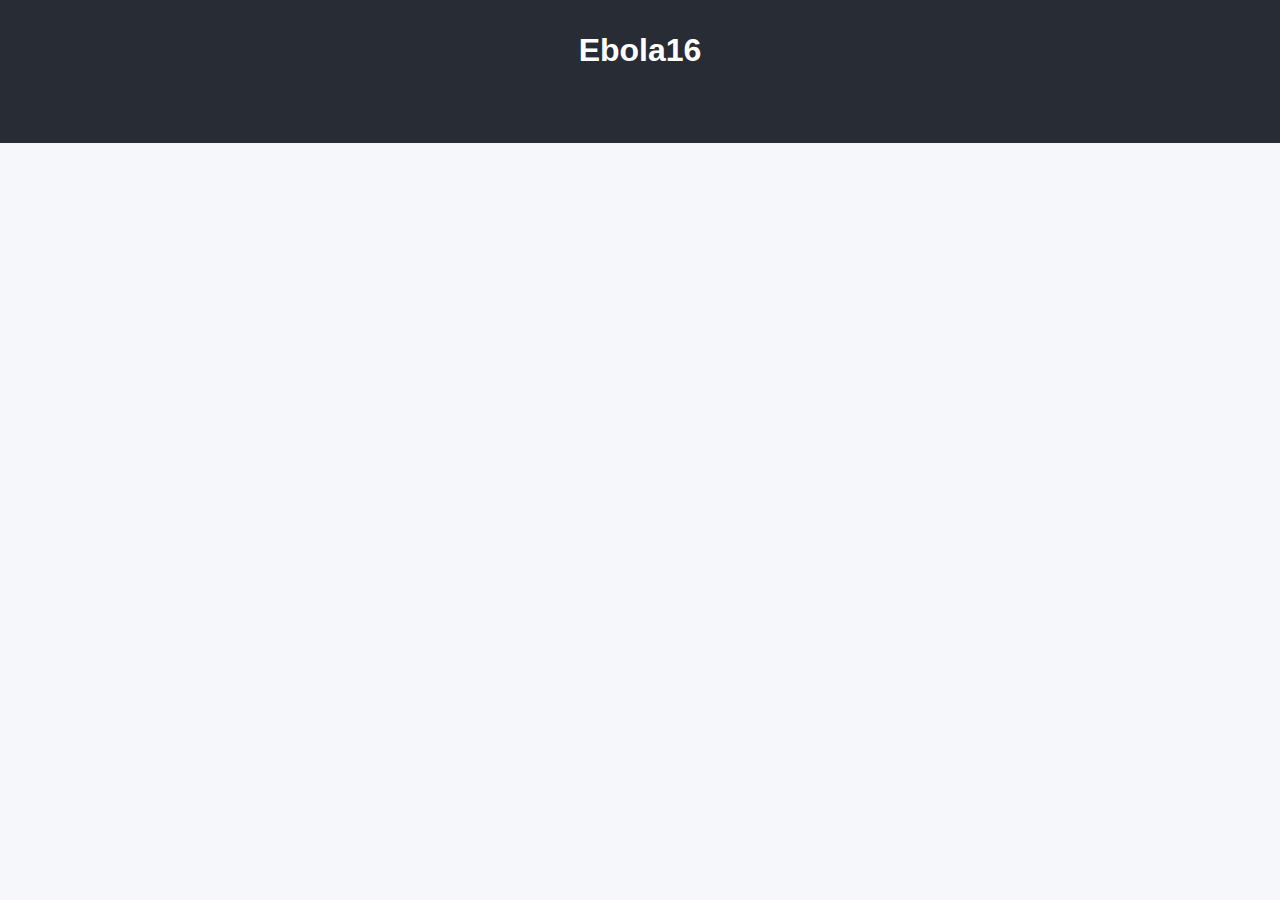
<file: index.html>
<!DOCTYPE html>
<html lang="en">
<head>
  <meta charset="UTF-8" />
  <meta name="viewport" content="width=device-width, initial-scale=1.0"/>
  <title>Ebola16</title>
  <link rel="stylesheet" href="css/styles.css" />
</head>
<body>
  <header>
    <h1>Ebola16</h1>
    <p id="contact-email"></p>
    <script>
      // Simple email obfuscation
      const user = "ebola16dev";
      const domain = "gmail.com";
      const email = `${user}@${domain}`;
      document.getElementById("contact-email").innerHTML =
        `Contact: <a href="mailto:${email}" class="email-link">${email}</a>`;
    </script>
  </header>
  <main>
    <ul>
      <li><a href="https://www.paypal.com/donate/?business=9JYM3X6FN3MLW&no_recurring=0&item_name=Thank+you%21&currency_code=USD" target="_blank">Donate</a></li>
      <li><a href="https://github.com/ebola16" target="_blank">GitHub</a></li>
      <li><a href="https://dolphin-emu.org/" target="_blank">Dolphin Emulator</a></li>
      <li><a href="https://play.google.com/store/apps/dev?id=6391037168996217651" target="_blank">Google Play Apps</a></li>
      <li><a href="https://forums.kc-mm.com/Gallery/BrawlView.php?ByUserID=38223" target="_blank">Super Smash Bros. Brawl Mods</a></li>
      <li><a href="https://www.deviantart.com/ryanebola16" target="_blank">DeviantArt</a></li>
    </ul>
  </main>
  <footer class="footer-fade-in">
    &copy; 2025 Ebola16. All rights reserved.
  </footer>
</body>
</html>
</file>
<file: css/styles.css>
body {
  font-family: 'Segoe UI', Tahoma, Geneva, Verdana, sans-serif;
  background-color: #f5f7fa;
  color: #333;
  margin: 0;
  padding: 0;
  animation: fadeInBody 1s ease-in;
}

@keyframes fadeInBody {
  from { opacity: 0; }
  to { opacity: 1; }
}

header {
  background-color: #282c34;
  padding: 2rem 1rem;
  text-align: center;
  color: white;
}

h1 {
  margin: 0;
  font-size: 2rem;
  animation: slideInTop 1s ease-out;
}

@keyframes slideInTop {
  from {
    opacity: 0;
    transform: translateY(-20px);
  }
  to {
    opacity: 1;
    transform: translateY(0);
  }
}

#contact-email {
  margin-top: 0.5rem;
  font-size: 1rem;
  opacity: 0;
  animation: slideInTop 1s ease-out forwards;
  animation-delay: 0.3s;
}

main {
  padding: 2rem;
  max-width: 600px;
  margin: auto;
}

ul {
  list-style: none;
  padding: 0;
  text-align: center;
}

li {
  margin: 1rem 0;
  opacity: 0;
  animation: fadeInUp 0.8s ease forwards;
}

li:nth-child(1) { animation-delay: 0.3s; }
li:nth-child(2) { animation-delay: 0.5s; }
li:nth-child(3) { animation-delay: 0.7s; }
li:nth-child(4) { animation-delay: 0.9s; }
li:nth-child(5) { animation-delay: 1.1s; }
li:nth-child(6) { animation-delay: 1.3s; }

@keyframes fadeInUp {
  from {
    opacity: 0;
    transform: translateY(20px);
  }
  to {
    opacity: 1;
    transform: translateY(0);
  }
}

a {
  display: inline-block;
  padding: 1rem 1.5rem;
  background-color: #007acc;
  color: white;
  text-decoration: none;
  border-radius: 6px;
  transition: background-color 0.3s ease, transform 0.3s ease;
}

a:hover {
  background-color: #005fa3;
  transform: scale(1.05);
}

.email-link {
  background-color: transparent;
  color: #ccc;
  text-decoration: underline;
  padding: 0;
  border-radius: 0;
  display: inline;
}

.email-link:hover {
  color: white;
  transform: none;
}

.footer-fade-in {
  text-align: center;
  padding: 1rem;
  font-size: 0.9rem;
  color: #777;
  opacity: 0;
  animation: fadeInUp 0.8s ease forwards;
  animation-delay: 1.5s;
}
</file>
